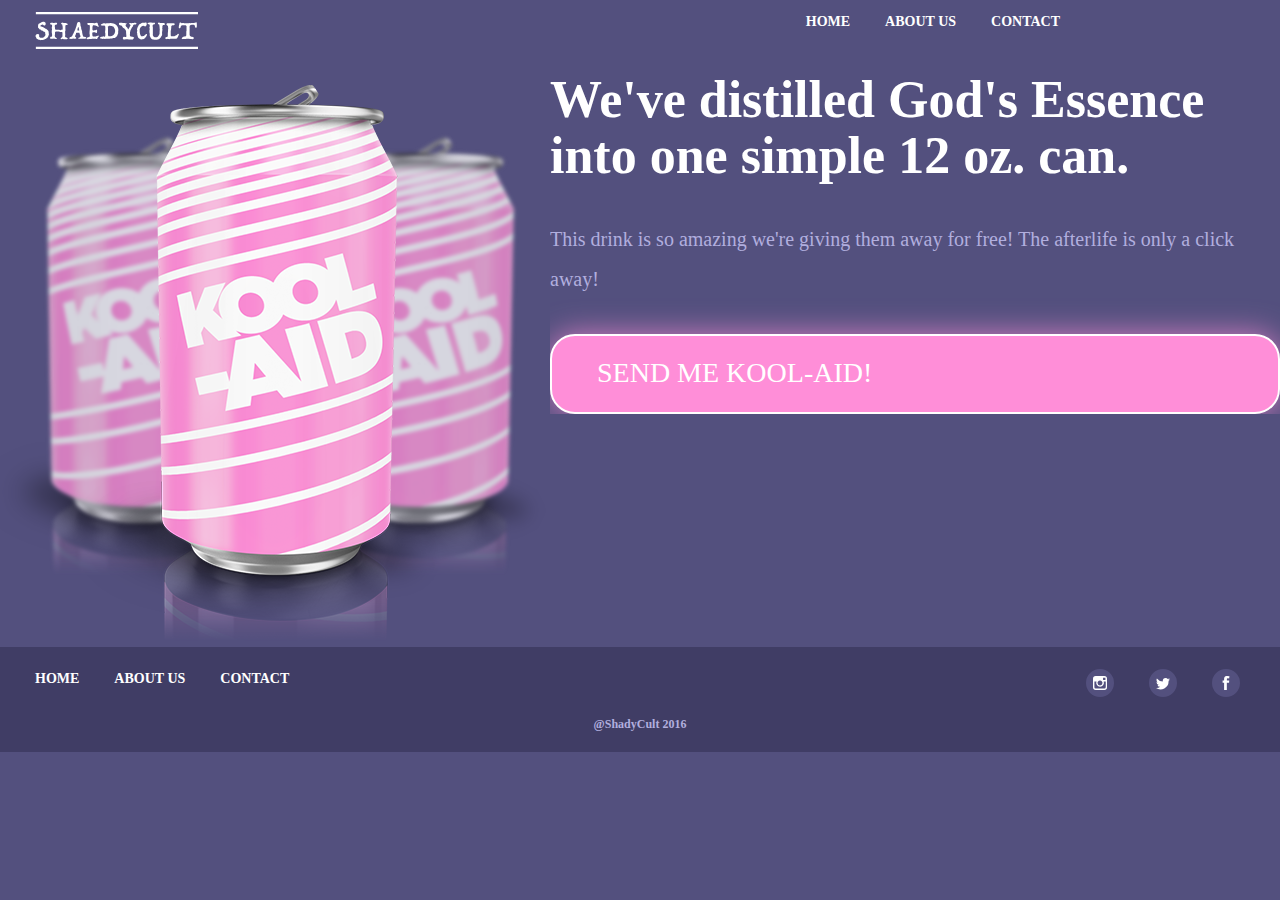
<file: index.html>
<html>
	<head>
		<link href="styles.css" rel="stylesheet" type="text/css">
		<title> CloudPage: Home</title>
	</head>
	<body class='backpart'>
		<div class='headertop'>
			<div class='nav pull-left'>
				<img style='height:100%;width:auto'src="images/logo.svg"  alt="Kool-Aid Soda Cans" >
			</div>
			<div class='nav pull-right' style='col-3; padding-right:40px;'>
				<a href= "contact.html">CONTACT</a>
			</div>
			<div class='nav pull-right'style='col-3; '>
				<a href="about.html">ABOUT US</a>
			</div>
			<div class='nav pull-right' style='col-3; '>
				<a href= "index.html">HOME</a>
			</div>
		</div>
		<div>
			<div style='float:left;overflow:auto;col-md-6'>
				<img class='img-responsive'  src="images/sodacans.png"  alt="Kool-Aid Soda Cans" >
			</div>
			
			<div style='col-md-6;overflow:auto'>
				<div class='headline'> We've distilled God's Essence into one simple 12 oz. can.
				</div>
				<div class='subtext'>
					This drink is so amazing we're giving them away for free! The afterlife is only a click away!
				</div>
				<div class='button'>
				SEND ME KOOL-AID!
				</div>
			</div>
		</div>
		<div class="footerbottom" style='clear:both;'>
			<div class="fbTopRow">
				<div class='nav pull-left' style='col-3; '>
					<a href= "index.html">HOME</a>
				</div>
				<div class='nav pull-left'style='col-3; '>
					<a href="about.html">ABOUT US</a>
				</div>
				<div class='nav pull-left' style='col-3;'>
					<a href= "contact.html">CONTACT</a>
				</div>
				<div class='nav pull-right' style=' padding-right:40px;'>
					<img style='height:200%;width:auto'src="images/facebook.svg"  alt="facebook logo" >
				</div>
				<div class='nav pull-right'>
					<img style='height:200%;width:auto'src="images/twitter.svg"  alt="facebook logo" >
				</div>
				<div class='nav pull-right'>
					<img style='height:200%;width:auto'src="images/instagram.svg"  alt="facebook logo" >
				</div>
			</div>
			<div class="fbBottRow">
			&nbsp;
			</div>
			<div class="fbBottRow">
				@ShadyCult 2016
			</div>
		</div>
	</body>
</html>
</file>
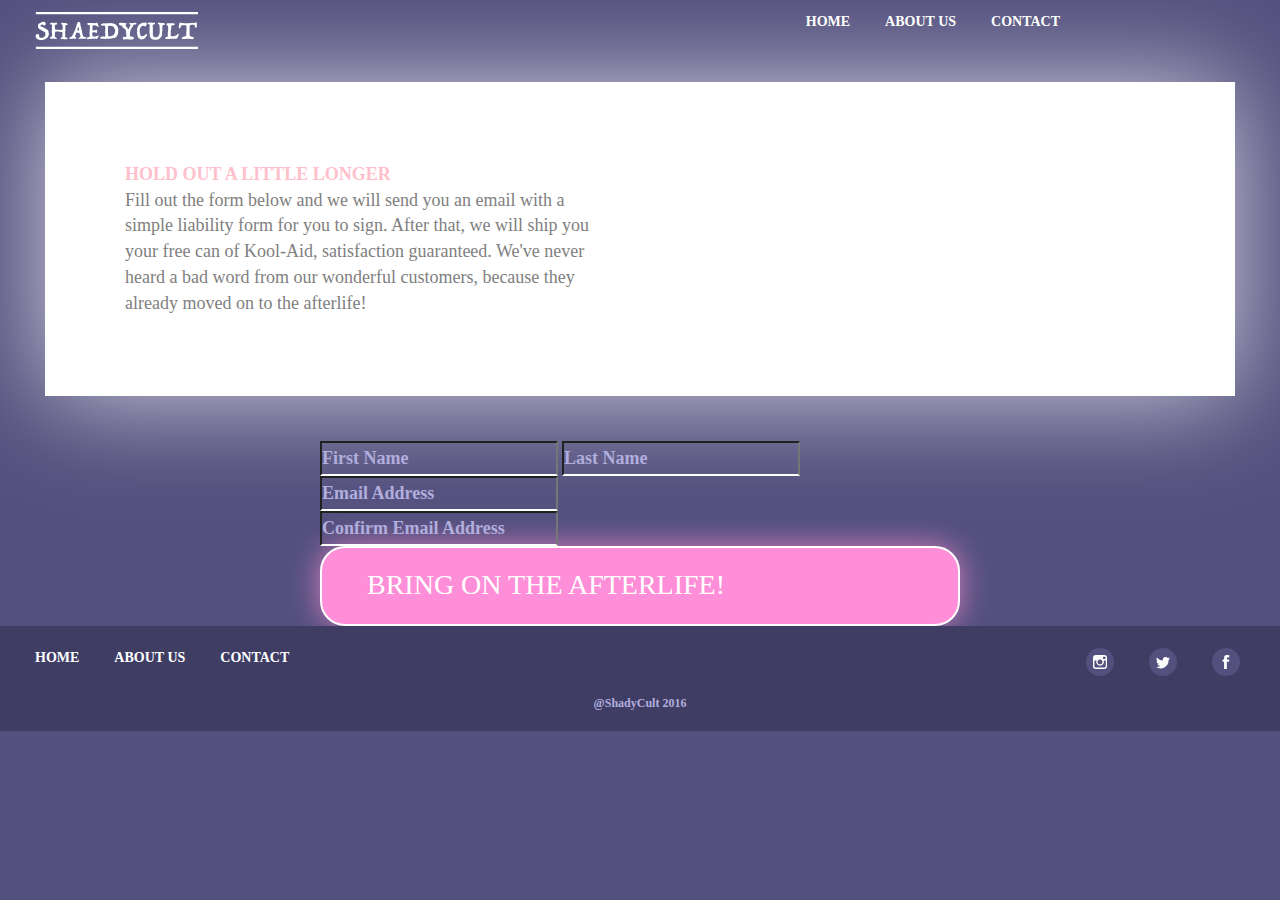
<file: contact.html>
<html>
	<head>
		<link href="bootstrap.css" rel="stylesheet" type="text/css">
		<link href="styles.css" rel="stylesheet" type="text/css">
		<title> CloudPage: Contact</title>
	</head>
	<body class='backpart'>	
		<div class='headertop'>
			<div class='nav pull-left'>
				<img style='height:100%;width:auto'src="images/logo.svg"  alt="Kool-Aid Soda Cans" >
			</div>
			<div class='nav pull-right' style='col-3; padding-right:40px;'>
				<a href= "contact.html">CONTACT</a>
			</div>
			<div class='nav pull-right'style='col-3; '>
				<a href="about.html">ABOUT US</a>
			</div>
			<div class='nav pull-right' style='col-3; '>
				<a href= "index.html">HOME</a>
			</div>
		</div>
		<div class='infobox' style='col-12'>
			<div class='ibtitle'>
				<strong>HOLD OUT A LITTLE LONGER
				</strong>
			</div>
			<div class='ibbodytext'>
				Fill out the form below and we will send you an email with a simple liability form for you to sign.  After that, we will ship you your free can of Kool-Aid, satisfaction guaranteed.  We've never heard a bad word from our wonderful customers, because they already moved on to the afterlife!
			</div>
		</div>
		
		<div class=' centered ' >
			<div>
				<div style='display:inline'>
					<input  class='inputForm'type="text" name="firstname" placeholder="First Name">
				</div>
				<div style='display:inline'>
					 <input class='inputForm'type="text" name="lastname" placeholder="Last Name">
				</div>
			</div>
			<div> 
				<input id='email'class='inputForm'type="text" name="email" placeholder="Email Address">
			</div>
			<div> 
				<input id='confirmEmail'class='inputForm'type="text" name="confirm email" placeholder="Confirm Email Address">
			</div>
			<div id='register' class='button'>BRING ON THE AFTERLIFE!</div>
		</div>
				<div class="footerbottom">
			<div class="fbTopRow">
				<div class='nav pull-left' style='col-3; '>
					<a href= "index.html">HOME</a>
				</div>
				<div class='nav pull-left'style='col-3; '>
					<a href="about.html">ABOUT US</a>
				</div>
				<div class='nav pull-left' style='col-3;'>
					<a href= "contact.html">CONTACT</a>
				</div>
				<div class='nav pull-right' style=' padding-right:40px;'>
					<img style='height:200%;width:auto'src="images/facebook.svg"  alt="facebook logo" >
				</div>
				<div class='nav pull-right'>
					<img style='height:200%;width:auto'src="images/twitter.svg"  alt="facebook logo" >
				</div>
				<div class='nav pull-right'>
					<img style='height:200%;width:auto'src="images/instagram.svg"  alt="facebook logo" >
				</div>
			</div>
			<div class="fbBottRow">
			&nbsp;
			</div>
			<div class="fbBottRow">
				@ShadyCult 2016
			</div>
		</div>
		<script src="contact.js"></script>
	</body>
</html>
</file>
<file: styles.css>
@import 'bootstrap.css';

.backpart{
	background-color:#53507E;
	min-height: 100%;
    height: 100%;
}
.left-aline{
	float:left;
	text-align: center;
}

.headertop{
	height:37px;
	width:1100px;
	margin-bottom: 35px;
}
.footerbottom{
	height:105px;
	background-color:#403D65;
	
}
.fbTopRow{
	height:34px;
	padding-bottom:10px;
	padding-top:10px;
	padding-right:0px;
	padding-left:0px;
	color:white;
}
.fbBottRow{
	height:35px;
	margin-top:0px;
	font-family:'Roboto Slab';
	font-weight:600;
	font-size:12px;
	color:#B1AEDE;
	text-align:center;
}
.logo{
	height:37px;
}
.nav{
	float:right;
	font-family:'Raleway';
	font:'sans-serif';
	font-weight:800;
	color:#B1AEDE;
	margin-left:35px;
	margin-top:12px;
	color:white;/*add javascript*/
}

.headline{
	font-family:'Raleway';
	font:'sans-serif';
	font-weight:800;
	font-size:52px;
	color:white;
	line-height:56px;
	margin-bottom:35px;
}
.subtext{
	font-family:'Roboto Slab';
	font:'serif';
	font-weight:400;
	font-size:20px;
	color:#B1AEDE;
	line-height:40px;
	margin-bottom:35px;
}
.button{
	height:80px;
	padding-bottom:30px;
	padding-top:17px;
	padding-right:45px;
	padding-left:45px;
	box-shadow:0px 0px 30px rgba(255,142,216,0.75);
	background-color:#FF8ED8;
	font-family:'Raleway';
	font:'sans-serif';
	font-weight:'800';
	font-size:28px;
	color:#FFFFFF;
	border:2px solid;
	border-radius:25px;
}
.infobox{
	padding:80px;
	margin:45px;
	background-color:white;
	box-shadow:0px 0px 100px rgba(255,255,255,.75);
}
.ibtitle{
	font-family:'Raleway';
	font:'sans-serif';
	font-weight:'400';
	font-size:18px;
	color:pink;
	max-width:480px;
}
.ibbodytext{
	font-family:'Roboto';
	font:'serif';
	font-weight:'400';
	font-size:18px;
	color:gray;
	max-width:480px;
}
.nameandtitle{
	font-family:'Raleway';
	font:'sans-serif';
	font-weight:800;
	font-size:20px;
}
.name{
	color:gray;
}
.title{
	color:pink;
}
.cornerImage{ 
	border-radius:100%;
	position:relative;
	top:-120px;
	right:120px;	
}
.centered{
	margin:0 auto;
	width:50%;
}

.inputForm{
	outline:none;
	border-bottom:2px solid white;
	height:35px;
	background:none;
	font-family:'Roboto Slab';
	font:'serif';
	font-size:18px;
	font-weight:700;
	color:white;
	padding-left:0;
}
::-webkit-input-placeholder { /* WebKit, Blink, Edge */
    color: #B1AEDE;
}

a{
	color:white;
}
</file>
